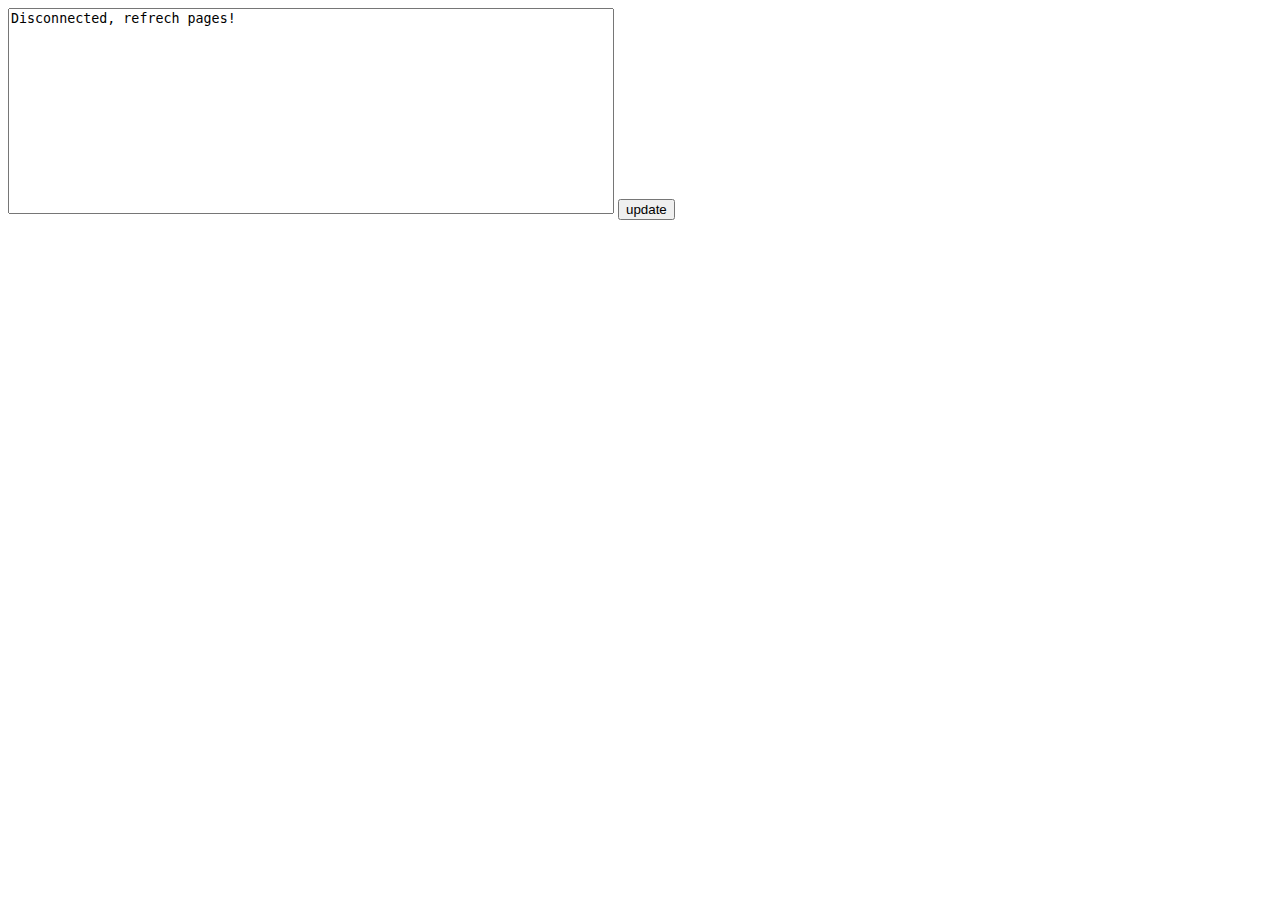
<file: example_html_js/example_client.html>
<!DOCTYPE html>
<html>
<head>
    <meta charset="utf-8">
    <title> Test </title>
</head>
<body>
<script src="jquery-3.6.0.min.js"></script>
<textarea id="txt" style="resize:none;width:600px;height:200px;"></textarea>
<input type="button" value="update" name="btn" onclick="get_update()" />
<script language="javascript">
    var IP = "client1"
    var IP_list = ["localhost:8080","localhost:31267"]
    var IP_index = 0
    var ServerIP = IP_list[IP_index]
    var crdts = []
    var version = 0;
    // function c1()
    // {
    //     var t=document.getElementById("txt");
    //     t.value="initial"
    //     console.log("Initial");
    // }
    // function handle() {
    //     console.log("New:"+document.getElementById('txt').value);
    // }
    // console.log(3);
    // document.getElementById('txt').addEventListener("input", handle, false);


    var lock_http = false;
    // function test_ajax(){
    //     jQuery.support.cors = true;
    //     $.ajax({
    //         type: "get",
    //         url: "http://localhost:8080/?name="+document.getElementById('txt').value,
    //         //headers: { 'Access-Control-Allow-Origin': 'localhost' },
    //         data: {},
    //         success: function (data, status) {
    //             if (status == "success") {
    //                 //alert("ok");
    //                 console.log(data);
    //                 document.getElementById('txt').value = "Sever return: "+data;
    //             }
    //         },
    //         error: function (e) {
    //             alert("error");
    //         },
    //         complete: function () {
    //
    //         }
    //     });
    // }

    function check_send_diff(){
        version = version+1;
        console.log("diff")
        if (lock_http == false) {
            //console.log("?")
            lock_http = true;
            jQuery.support.cors = true;
            $.ajax({
                type: "get",
                url: "http://"+ServerIP+"/?content=" + document.getElementById('txt').value,
                data: {},
                success: function (data, status) {
                    if (status == "success") {
                        //alert("ok");
                        console.log("receive")
                        lock_http = false;
                        document.getElementById('txt').value = data;
                    }
                },
                error: function (e) {
                    console.log("Send failure!");
                },
                complete: function () {

                }
            });
        }
    }

    //document.getElementById('txt').addEventListener("input", check_send_diff, false);
    //setInterval(check_send_diff, 100)


    function generate_time(){
        // var today = new Date();
        // var date = today.getFullYear()+'-'+(today.getMonth()+1)+'-'+today.getDate();
        // var time = today.getHours() + ":" + today.getMinutes() + ":" + today.getSeconds();
        // var dateTime = date+' '+time;
        return String(Date.now())
    }

    function show(crdts){
        for (var i=0; i<crdts.length; i++){
            console.log(crdts[i].value);
        }
    }

    function crdts_to_string(crdts){
        var result = ""
        for (var i=0; i<crdts.length; i++){
            if (crdts[i].operation == true){
                result = result+crdts[i].value
            }   
        }
        return result
    }

    //Compare the clock
    function clock_compare(c1, c2){
        if (c1.pos < c2.pos) {
		    return -1
	    }    
        else if (c1.pos > c2.pos) {
		    return 1
	    } 
        else {
		    if (c1.IP < c2.IP) {
			    return -1
		    } 
            else if (c1.IP > c2.IP) {
			    return 1
		    } else {
			    return 0
		    }
	    }
    }

    //Compare Crdt
    function crdt_compare(c1, c2){
        var compareLength = Math.min(c1.id.length, c2.id.length)
        for (var i=0; i<compareLength; i++){
            var result = clock_compare(c1.id[i], c2.id[i])
            if (result != 0) {
                return result
            }
        }
        if (c1.id.length < c2.id.length){
            return -1
        }
        else if (c1.id.length > c2.id.length){
            return 1
        }
        else{
            return 0
        }
    }


    //prev and next are all clock array
    function generate_id_middle(prev, next, IP){
        var length = Math.min(prev.length, next.length)
        var pos = -1
        //for (var i=0; i<length-1; i++){
        for (var i=0; i<length; i++){
            if (clock_compare(prev[i], next[i]) != 0){
                pos = i
                break
            }
        }
        if(pos == -1){
            var id = prev.slice()
            //var clock = {pos:next[pos+1].pos-1, IP:IP}
            var clock = {pos:next[length].pos-1, IP:IP}
            id.push(clock)
            return id
        }
        //Position is the last position
        else if (pos == prev.length-1){
            var id = prev.slice()
            var clock = {pos:0, IP:IP}
            id.push(clock)
            return id
        }
        //Position in the middle
        else{
            var id = prev.slice(0, pos+1)
            var clock = {pos:prev[pos+1].pos+1, IP:IP}
            id.push(clock)
            return id
        }
    }

    function generate_crdt(input, crdts, IP){
        var crdts_temp = crdts.slice()
        for (var i=0; i!=crdts_temp.length; i++){
            var crdt = crdts_temp[i];
            if (crdt.operation == false){
                crdts_temp.splice(i, 1)
                i--
            }
        }
        //Insertion flag
        var flag = input.length > crdts_temp.length
        var minLength = Math.min(input.length, crdts_temp.length)
        var pos = -1
        for (var i=0; i!=minLength; i++){
            if (input[i] != crdts_temp[i].value){
                pos = i
                break
            }
        }
        if (pos == -1){
            pos = Math.max(input.length, crdts_temp.length) - 1
        }

        //Insertion
        if (flag){
            var value = input[pos]
            //Insert at the begining
            if(pos == 0){
                if(crdts_temp.length == 0){
                    var clock = {pos:0, IP:IP}
                    var crdt = {value:value, id:[clock], timestamp:generate_time(), operation:flag}
                    return crdt
                } else {
                    var clock = {pos:crdts_temp[pos].id[0].pos - 1, IP:IP}
                    var crdt = {value:value, id:[clock], timestamp:generate_time(), operation:flag}
                    return crdt
                }
            }
            //Insert at the end
            else if (pos == input.length - 1){
                var clock = {pos:crdts_temp[pos-1].id[0].pos + 1, IP:IP}
                var crdt = {value:value, id:[clock], timestamp:generate_time(), operation:flag}
                return crdt
            }
            //Insert in the middle
            else{
                var id = generate_id_middle(crdts_temp[pos-1].id, crdts_temp[pos].id)
                var crdt = {value:value, id:id, timestamp:generate_time(), operation:flag}
                return crdt
            }
        }

        //delete
        else{
            crdts_temp[pos].operation = false
            return crdts_temp[pos]
        }
    }

    //crtds is an array with all the original crdts, crdt is
    //the one that we are adding into the crdts array. 
    function put_command(crdts, crdt){
        if (crdt.operation == true) {
            var flag = true
            for (var i=0; i<crdts.length; i++){
                var result = crdt_compare(crdts[i], crdt)
                if (result == 0){
                    //A delete is already there
                    if (crdt.timestamp == crdts[i].timestamp) {
                        flag = false
                        break
                    }
                    if (crdt.timestamp < crdts[i].timestamp) {
                        crdts.splice(i, 0, crdt)
                        flag = false
                        break
                    }
                }
                else if (result > 0) {
                    crdts.splice(i, 0, crdt)
                    flag = false
                    break
                }
            }
            if (flag){
                crdts.push(crdt)
            }
        }
        else{
            var flag = true
            for (var i=0; i<crdts.length; i++) {
                var result = crdt_compare(crdts[i], crdt)
                if (result == 0) {
                    if (crdt.timestamp == crdts[i].timestamp){
                        crdts[i] = crdt
                        flag = false
                        break
                    }
                    if (crdt.timestamp < crdts[i].timestamp){
                        crdts.splice(i, 0, crdt)
                        flag = false
                        break
                    }
                }
                else if (result > 0){
                    crdts.splice(i, 0, crdt)
                    flag = false
                    break
                }
            }
            if (flag) {
                crdts.push(crdt)
            }
        }
    }



    
    var c1 = {pos:1, IP:"A"}
    var c2 = {pos:1, IP:"A"}
    console.log("compared clock: ", clock_compare(c1, c2))
    var clockArray = [c1, c2]
    var crdt1 = {value:"a", id:clockArray, timestamp:"1", operation:false}
    var crdt2 = {value:"b", id:clockArray, timestamp:"1", operation:true}
    var arr = [crdt1, crdt2]

    generate_crdt("1", arr)
    show(arr)

    function generate_difference_crdt() {
        var temp_value = document.getElementById('txt').value
        var return_crdt = generate_crdt(temp_value, crdts,IP)
        put_command(crdts, return_crdt)
        console.log("Result:" + crdts_to_string(crdts))
        jQuery.support.cors = true;
        // encode return_crdt and send it
        $.ajax({
            type: "get",
            url: "http://"+ServerIP+"/send?content=" + JSON.stringify(return_crdt),
            data: {},
            success: function (data, status) {
                if (status == "success") {
                    console.log("Send!")

                }
            },
            error: function (e) {
                console.log("Send failure!");
            },
            complete: function () {

            }
        });

    }

    function get_update() {
        var temp_value = document.getElementById('txt').value
        //var return_crdt = generate_crdt(temp_value, crdts,IP)
        jQuery.support.cors = true;
        // encode return_crdt and send it
        $.ajax({
            type: "get",
            url: "http://"+ServerIP+"/update?content="+JSON.stringify(crdts),
            data: {},
            success: function (data, status) {
                var current_time = Date.now()
                // var receive_crdts = []
                // for (var i=0; i<receive_crdts.length; i++){
                //     put_command(crdts, return_crdts[i])
                // }
                //console.log("receive: "+data)
                console.log("Update:", data)
                if (data == "Disconnect") {
                    document.getElementById('txt').value = "Disconnected, refresh pages!"
                    return
                }
                receive_crdts = JSON.parse(data)
                console.log(receive_crdts)

                if (receive_crdts != null) {
                    for (var i = 0; i < receive_crdts.length; i++) {
                        console.log(receive_crdts[i])
                        console.log(receive_crdts[i].timestamp)
                        console.log(current_time)
                        console.log("Difference: ", current_time-receive_crdts[i].timestamp)
                        put_command(crdts, receive_crdts[i])
                    }
                    //console.log("Received Update:" + crdts_to_string(receive_crdts))
                }
                new_string = crdts_to_string(crdts)
                document.getElementById('txt').value = new_string
            },
            error: function (e) {
                console.log("receive failure!");
                document.getElementById('txt').value = "Disconnected, refrech pages!"
            },
            complete: function () {

            }
        });
    }


    // var connected = false
    // var finding_connected = false
    // var initial_index = IP_index
    // var failed = false
    //
    // for(;failed == false || connected == false; ) {
    //     if (finding_connected == true) {
    //         continue
    //     }
    //     console.log("launch https")
    //     finding_connected = true
    //     ServerIP = IP_list[IP_index]
    //     jQuery.support.cors = true;
    //     $.ajax({
    //         type: "get",
    //         url: "http://" + ServerIP + "/update?content=" + JSON.stringify(crdts),
    //         data: {},
    //         success: function (data, status) {
    //             console.log("Update:", data)
    //             if (data == "Disconnect") {
    //                 console.log("Server not in Quorum")
    //                 IP_index = (IP_index+1)%IP_list.length
    //                 if(IP_index == initial_index){
    //                     document.getElementById('txt').value = "Cannot connect to servers!"
    //                     failed = true
    //                 }
    //                 finding_connected = false
    //             } else {
    //                 failed = false
    //                 connected = true
    //                 finding_connected = false
    //                 console.log("Connect")
    //             }
    //         },
    //         error: function (e) {
    //             console.log("Server not available")
    //             IP_index = (IP_index+1)%IP_list.length
    //             if(IP_index == initial_index){
    //                 document.getElementById('txt').value = "Cannot connect to servers!"
    //                 failed = true
    //             }
    //             finding_connected = false
    //         },
    //         complete: function () {
    //             finding_connected = false
    //         }
    //     });
    // }
    // if (failed == false) {
    //     document.getElementById('txt').addEventListener("input", generate_difference_crdt, false);
    //     setInterval(get_update, 100)
    // }

    document.getElementById('txt').addEventListener("input", generate_difference_crdt, false);
    setInterval(get_update, 300)
    
    
</script>




</body>
</html>
</file>
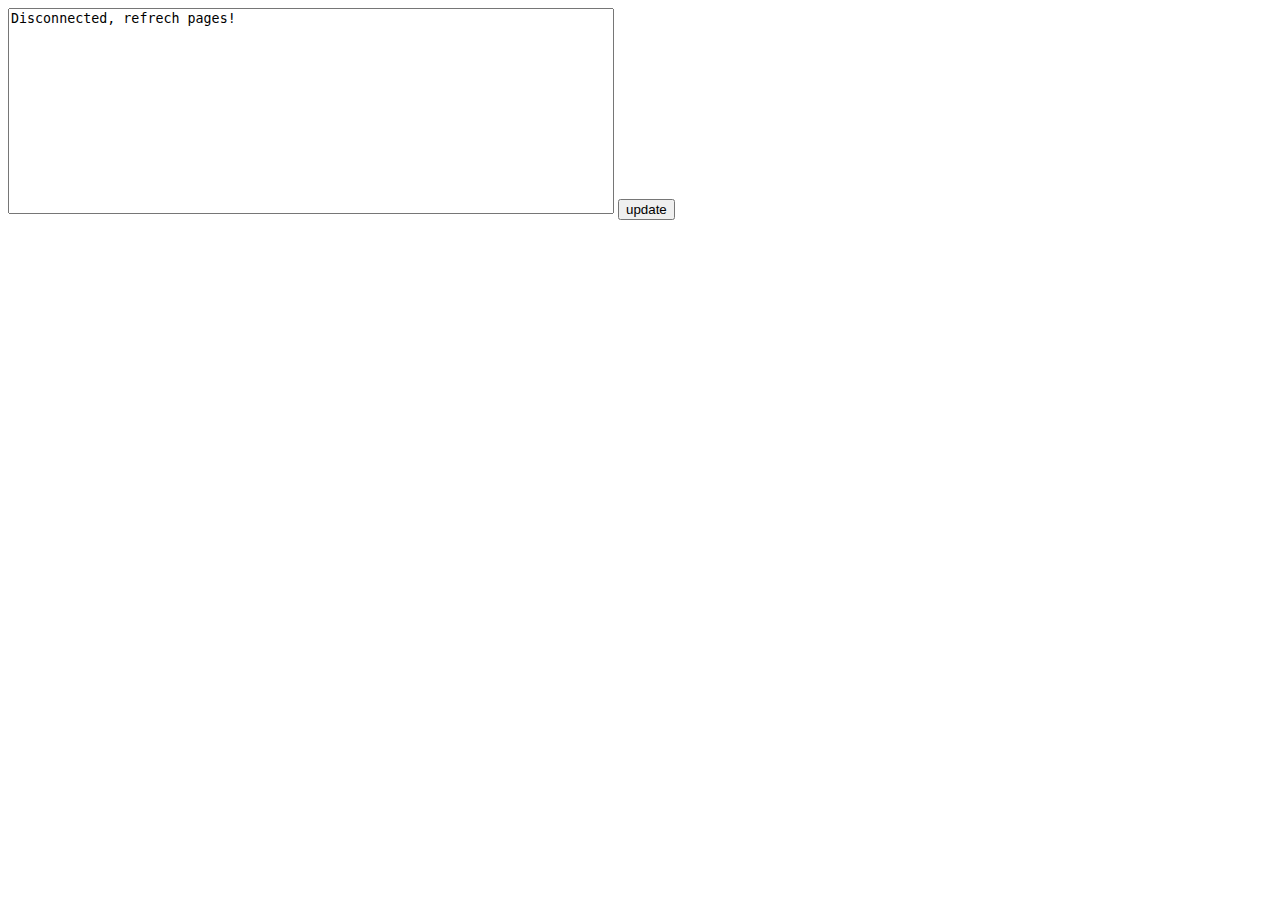
<file: example_html_js/example_client_2.html>
<!DOCTYPE html>
<html>
<head>
    <meta charset="utf-8">
    <title> Test </title>
</head>
<body>
<script src="jquery-3.6.0.min.js"></script>
<textarea id="txt" style="resize:none;width:600px;height:200px;"></textarea>
<input type="button" value="update" name="btn" onclick="get_update()" />
<script language="javascript">
    var IP = "client1"
    var IP_list = ["localhost:8080","localhost:31267"]
    var IP_index = 1
    var ServerIP = IP_list[IP_index]
    var crdts = []
    var version = 0;
    // function c1()
    // {
    //     var t=document.getElementById("txt");
    //     t.value="initial"
    //     console.log("Initial");
    // }
    // function handle() {
    //     console.log("New:"+document.getElementById('txt').value);
    // }
    // console.log(3);
    // document.getElementById('txt').addEventListener("input", handle, false);


    var lock_http = false;
    // function test_ajax(){
    //     jQuery.support.cors = true;
    //     $.ajax({
    //         type: "get",
    //         url: "http://localhost:8080/?name="+document.getElementById('txt').value,
    //         //headers: { 'Access-Control-Allow-Origin': 'localhost' },
    //         data: {},
    //         success: function (data, status) {
    //             if (status == "success") {
    //                 //alert("ok");
    //                 console.log(data);
    //                 document.getElementById('txt').value = "Sever return: "+data;
    //             }
    //         },
    //         error: function (e) {
    //             alert("error");
    //         },
    //         complete: function () {
    //
    //         }
    //     });
    // }

    function check_send_diff(){
        version = version+1;
        console.log("diff")
        if (lock_http == false) {
            //console.log("?")
            lock_http = true;
            jQuery.support.cors = true;
            $.ajax({
                type: "get",
                url: "http://"+ServerIP+"/?content=" + document.getElementById('txt').value,
                data: {},
                success: function (data, status) {
                    if (status == "success") {
                        //alert("ok");
                        console.log("receive")
                        lock_http = false;
                        document.getElementById('txt').value = data;
                    }
                },
                error: function (e) {
                    console.log("Send failure!");
                },
                complete: function () {

                }
            });
        }
    }

    //document.getElementById('txt').addEventListener("input", check_send_diff, false);
    //setInterval(check_send_diff, 100)


    function generate_time(){
        // var today = new Date();
        // var date = today.getFullYear()+'-'+(today.getMonth()+1)+'-'+today.getDate();
        // var time = today.getHours() + ":" + today.getMinutes() + ":" + today.getSeconds();
        // var dateTime = date+' '+time;
        return String(Date.now())
    }

    function show(crdts){
        for (var i=0; i<crdts.length; i++){
            console.log(crdts[i].value);
        }
    }

    function crdts_to_string(crdts){
        var result = ""
        for (var i=0; i<crdts.length; i++){
            if (crdts[i].operation == true){
                result = result+crdts[i].value
            }
        }
        return result
    }

    //Compare the clock
    function clock_compare(c1, c2){
        if (c1.pos < c2.pos) {
            return -1
        }
        else if (c1.pos > c2.pos) {
            return 1
        }
        else {
            if (c1.IP < c2.IP) {
                return -1
            }
            else if (c1.IP > c2.IP) {
                return 1
            } else {
                return 0
            }
        }
    }

    //Compare Crdt
    function crdt_compare(c1, c2){
        var compareLength = Math.min(c1.id.length, c2.id.length)
        for (var i=0; i<compareLength; i++){
            var result = clock_compare(c1.id[i], c2.id[i])
            if (result != 0) {
                return result
            }
        }
        if (c1.id.length < c2.id.length){
            return -1
        }
        else if (c1.id.length > c2.id.length){
            return 1
        }
        else{
            return 0
        }
    }


    //prev and next are all clock array
    function generate_id_middle(prev, next, IP){
        var length = Math.min(prev.length, next.length)
        var pos = -1
        //for (var i=0; i<length-1; i++){
        for (var i=0; i<length; i++){
            if (clock_compare(prev[i], next[i]) != 0){
                pos = i
                break
            }
        }
        if(pos == -1){
            var id = prev.slice()
            //var clock = {pos:next[pos+1].pos-1, IP:IP}
            var clock = {pos:next[length].pos-1, IP:IP}
            id.push(clock)
            return id
        }
        //Position is the last position
        else if (pos == prev.length-1){
            var id = prev.slice()
            var clock = {pos:0, IP:IP}
            id.push(clock)
            return id
        }
        //Position in the middle
        else{
            var id = prev.slice(0, pos+1)
            var clock = {pos:prev[pos+1].pos+1, IP:IP}
            id.push(clock)
            return id
        }
    }

    function generate_crdt(input, crdts, IP){
        var crdts_temp = crdts.slice()
        for (var i=0; i!=crdts_temp.length; i++){
            var crdt = crdts_temp[i];
            if (crdt.operation == false){
                crdts_temp.splice(i, 1)
                i--
            }
        }
        //Insertion flag
        var flag = input.length > crdts_temp.length
        var minLength = Math.min(input.length, crdts_temp.length)
        var pos = -1
        for (var i=0; i!=minLength; i++){
            if (input[i] != crdts_temp[i].value){
                pos = i
                break
            }
        }
        if (pos == -1){
            pos = Math.max(input.length, crdts_temp.length) - 1
        }

        //Insertion
        if (flag){
            var value = input[pos]
            //Insert at the begining
            if(pos == 0){
                if(crdts_temp.length == 0){
                    var clock = {pos:0, IP:IP}
                    var crdt = {value:value, id:[clock], timestamp:generate_time(), operation:flag}
                    return crdt
                } else {
                    var clock = {pos:crdts_temp[pos].id[0].pos - 1, IP:IP}
                    var crdt = {value:value, id:[clock], timestamp:generate_time(), operation:flag}
                    return crdt
                }
            }
            //Insert at the end
            else if (pos == input.length - 1){
                var clock = {pos:crdts_temp[pos-1].id[0].pos + 1, IP:IP}
                var crdt = {value:value, id:[clock], timestamp:generate_time(), operation:flag}
                return crdt
            }
            //Insert in the middle
            else{
                var id = generate_id_middle(crdts_temp[pos-1].id, crdts_temp[pos].id)
                var crdt = {value:value, id:id, timestamp:generate_time(), operation:flag}
                return crdt
            }
        }

        //delete
        else{
            crdts_temp[pos].operation = false
            return crdts_temp[pos]
        }
    }

    //crtds is an array with all the original crdts, crdt is
    //the one that we are adding into the crdts array.
    function put_command(crdts, crdt){
        if (crdt.operation == true) {
            var flag = true
            for (var i=0; i<crdts.length; i++){
                var result = crdt_compare(crdts[i], crdt)
                if (result == 0){
                    //A delete is already there
                    if (crdt.timestamp == crdts[i].timestamp) {
                        flag = false
                        break
                    }
                    if (crdt.timestamp < crdts[i].timestamp) {
                        crdts.splice(i, 0, crdt)
                        flag = false
                        break
                    }
                }
                else if (result > 0) {
                    crdts.splice(i, 0, crdt)
                    flag = false
                    break
                }
            }
            if (flag){
                crdts.push(crdt)
            }
        }
        else{
            var flag = true
            for (var i=0; i<crdts.length; i++) {
                var result = crdt_compare(crdts[i], crdt)
                if (result == 0) {
                    if (crdt.timestamp == crdts[i].timestamp){
                        crdts[i] = crdt
                        flag = false
                        break
                    }
                    if (crdt.timestamp < crdts[i].timestamp){
                        crdts.splice(i, 0, crdt)
                        flag = false
                        break
                    }
                }
                else if (result > 0){
                    crdts.splice(i, 0, crdt)
                    flag = false
                    break
                }
            }
            if (flag) {
                crdts.push(crdt)
            }
        }
    }




    var c1 = {pos:1, IP:"A"}
    var c2 = {pos:1, IP:"A"}
    console.log("compared clock: ", clock_compare(c1, c2))
    var clockArray = [c1, c2]
    var crdt1 = {value:"a", id:clockArray, timestamp:"1", operation:false}
    var crdt2 = {value:"b", id:clockArray, timestamp:"1", operation:true}
    var arr = [crdt1, crdt2]

    generate_crdt("1", arr)
    show(arr)

    function generate_difference_crdt() {
        var temp_value = document.getElementById('txt').value
        var return_crdt = generate_crdt(temp_value, crdts,IP)
        put_command(crdts, return_crdt)
        console.log("Result:" + crdts_to_string(crdts))
        jQuery.support.cors = true;
        // encode return_crdt and send it
        $.ajax({
            type: "get",
            url: "http://"+ServerIP+"/send?content=" + JSON.stringify(return_crdt),
            data: {},
            success: function (data, status) {
                if (status == "success") {
                    console.log("Send!")

                }
            },
            error: function (e) {
                console.log("Send failure!");
            },
            complete: function () {

            }
        });

    }

    function get_update() {
        var temp_value = document.getElementById('txt').value
        //var return_crdt = generate_crdt(temp_value, crdts,IP)
        jQuery.support.cors = true;
        // encode return_crdt and send it
        $.ajax({
            type: "get",
            url: "http://"+ServerIP+"/update?content="+JSON.stringify(crdts),
            data: {},
            success: function (data, status) {
                var current_time = Date.now()
                // var receive_crdts = []
                // for (var i=0; i<receive_crdts.length; i++){
                //     put_command(crdts, return_crdts[i])
                // }
                //console.log("receive: "+data)
                console.log("Update:", data)
                if (data == "Disconnect") {
                    document.getElementById('txt').value = "Disconnected, refresh pages!"
                    return
                }
                receive_crdts = JSON.parse(data)
                console.log(receive_crdts)

                if (receive_crdts != null) {
                    for (var i = 0; i < receive_crdts.length; i++) {
                        console.log(receive_crdts[i])
                        console.log(receive_crdts[i].timestamp)
                        console.log(current_time)
                        console.log("Difference: ", current_time-receive_crdts[i].timestamp)
                        put_command(crdts, receive_crdts[i])
                    }
                    //console.log("Received Update:" + crdts_to_string(receive_crdts))
                }
                new_string = crdts_to_string(crdts)
                document.getElementById('txt').value = new_string
            },
            error: function (e) {
                console.log("receive failure!");
                document.getElementById('txt').value = "Disconnected, refrech pages!"
            },
            complete: function () {

            }
        });
    }


    // var connected = false
    // var finding_connected = false
    // var initial_index = IP_index
    // var failed = false
    //
    // for(;failed == false || connected == false; ) {
    //     if (finding_connected == true) {
    //         continue
    //     }
    //     console.log("launch https")
    //     finding_connected = true
    //     ServerIP = IP_list[IP_index]
    //     jQuery.support.cors = true;
    //     $.ajax({
    //         type: "get",
    //         url: "http://" + ServerIP + "/update?content=" + JSON.stringify(crdts),
    //         data: {},
    //         success: function (data, status) {
    //             console.log("Update:", data)
    //             if (data == "Disconnect") {
    //                 console.log("Server not in Quorum")
    //                 IP_index = (IP_index+1)%IP_list.length
    //                 if(IP_index == initial_index){
    //                     document.getElementById('txt').value = "Cannot connect to servers!"
    //                     failed = true
    //                 }
    //                 finding_connected = false
    //             } else {
    //                 failed = false
    //                 connected = true
    //                 finding_connected = false
    //                 console.log("Connect")
    //             }
    //         },
    //         error: function (e) {
    //             console.log("Server not available")
    //             IP_index = (IP_index+1)%IP_list.length
    //             if(IP_index == initial_index){
    //                 document.getElementById('txt').value = "Cannot connect to servers!"
    //                 failed = true
    //             }
    //             finding_connected = false
    //         },
    //         complete: function () {
    //             finding_connected = false
    //         }
    //     });
    // }
    // if (failed == false) {
    //     document.getElementById('txt').addEventListener("input", generate_difference_crdt, false);
    //     setInterval(get_update, 100)
    // }

    document.getElementById('txt').addEventListener("input", generate_difference_crdt, false);
    setInterval(get_update, 300)


</script>




</body>
</html>
</file>
